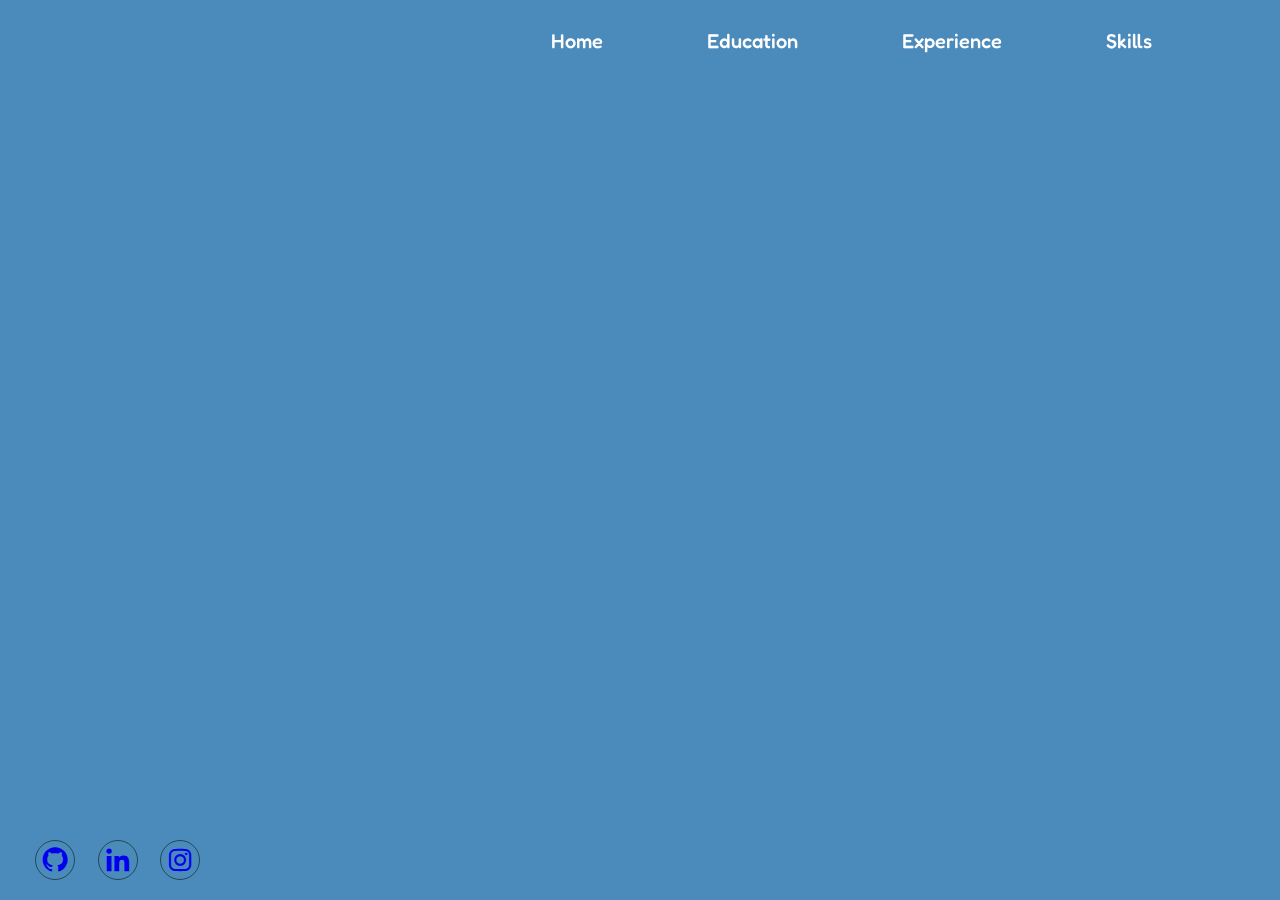
<file: index.html>
<!DOCTYPE html>
<html lang="en">
<head>
    <meta charset="UTF-8">
    <meta name="viewport" content="width=device-width, initial-scale=1.0">
    <link rel="stylesheet" href="style.css">
    <link rel="preconnect" href="https://fonts.googleapis.com">
    <link rel="preconnect" href="https://fonts.gstatic.com" crossorigin>
    <link href="https://fonts.googleapis.com/css2?family=Fredoka:wght@300..700&display=swap" rel="stylesheet">
    <link href='https://unpkg.com/boxicons@2.1.4/css/boxicons.min.css' rel='stylesheet'>
    <title>Charan's Portfolio</title>
</head>
<body>
    <header class="logo">
        <a href="#" class="name">Portfolio</a>
        <nav class="nav">
            <a href="index.html" class="home">Home</a>
            <a href="about.html" target="_self">Education</a>
            <a href="job.html">Experience</a>
            <a href="skills.html">Skills</a>
        </nav>
    </header>  
    <section class="name1">
        <div class="home">
            <h1>Hi I'm Charan Sai Kappera</h1>
            <h3>Developer</h3>
            <p>I'am an aspiring developer with a passion for coding and problem-solving. Eager to learn and grow in the
                software industry, Focused on developing the necessary skills to succeed as a developer.</p>
        </div>
        <div class="bth">
            <a href="#"></a>
            <a href="#"></a>
        </div>
    </section>  
    <div class="icon">
        <a href="https://github.com/cherry23-sai" target="_blank"><i class='bx bxl-github'></i></a>
        <a href="https://www.linkedin.com/in/charan-sai-b875a6271/" target="_blank"><i class='bx bxl-linkedin' ></i></a>
        <a href="https://www.instagram.com/charansai_23/" target="_blank"><i class='bx bxl-instagram' ></i></a>
    </div>

</body>
</html>
</file>
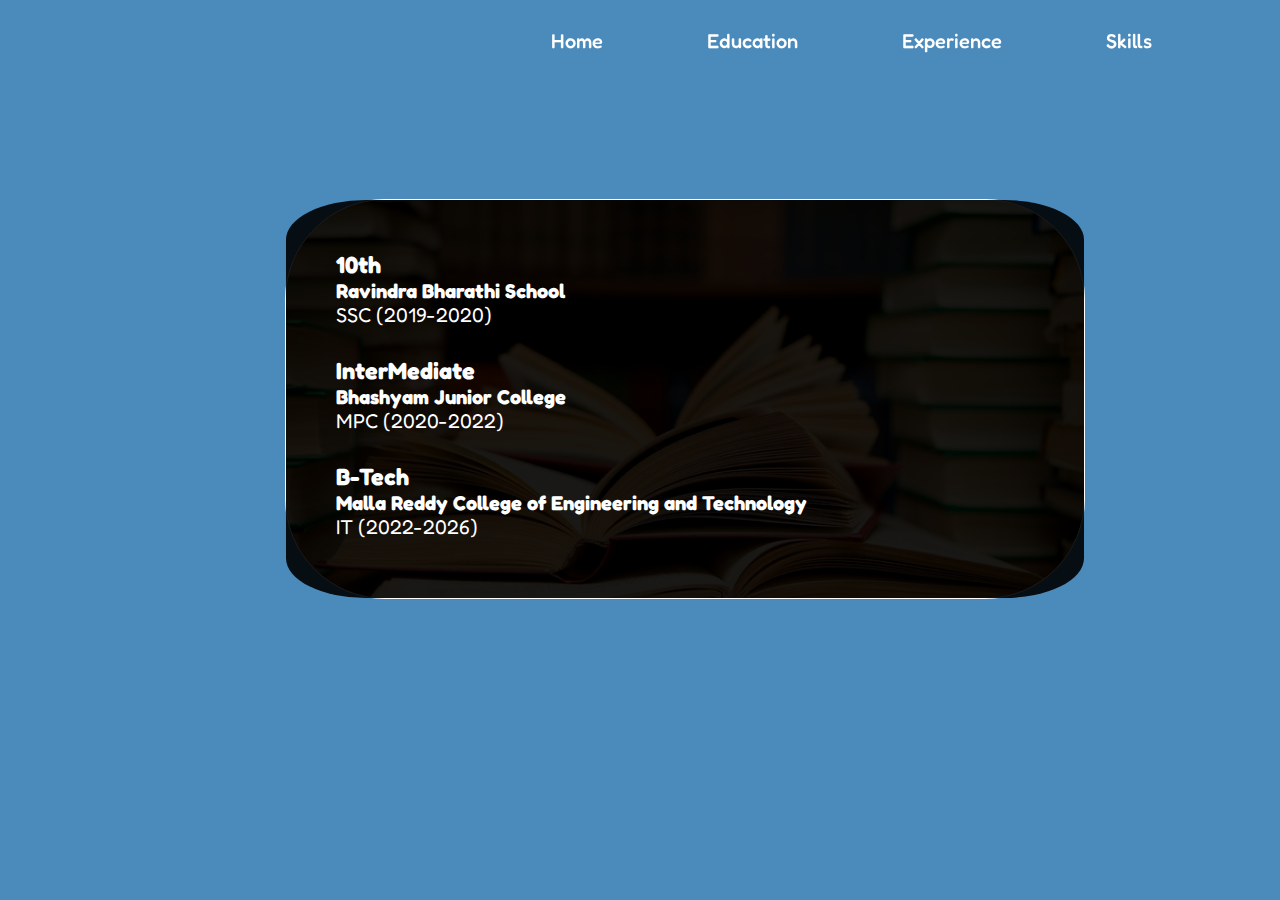
<file: about.html>
<!DOCTYPE html>
<html lang="en">
<head>
    <meta charset="UTF-8">
    <meta name="viewport" content="width=device-width, initial-scale=1.0">
    <link rel="preconnect" href="https://fonts.googleapis.com">
    <link rel="preconnect" href="https://fonts.gstatic.com" crossorigin>
    <link href="https://fonts.googleapis.com/css2?family=Fredoka:wght@300..700&display=swap" rel="stylesheet">
    <link href='https://unpkg.com/boxicons@2.1.4/css/boxicons.min.css' rel='stylesheet'>
    <title>Education</title>
</head>
<style>
    * {
    margin: 0;
    padding: 0;
    box-sizing: border-box;
    font-family: "Fredoka", sans-serif;
    }
    body{
        background-color: #4b8bbc;
    }
    .head{
        margin-left: 285px;
        margin-top: 150px;
        color: white;
    }
    .study{
        border: 1px solid white;
        border-radius: 100px;
        padding: 35px;
        width: 800px;
        height: 400px;
        font-size: 20px;
        position: relative;
        background-image: url('background.jpg');
        background-size: cover;
        background-position: center;
        /* filter : brightness(0.2); */
    }
    .study::before{
        content: '';
        position: absolute;
        top: 0;
        left: 0;
        border-radius: 10%;
        width: 100%;
        height: 100%;
        background-color: rgba(0, 0, 0, 0.9); /* Adjust transparency for dimming */
        z-index: 1; /* Place the overlay behind the text */
    }
    .tenth{
        position: relative;
        z-index: 2; /* Keep the text above the dimmed background */
        color: white; /* Or any other color to contrast with the background */
        padding: 2%;
    }
    .inter{
        position: relative;
        z-index: 2; /* Keep the text above the dimmed background */
        color: white; /* Or any other color to contrast with the background */
        padding: 2%;
    }
    .btech{
        position: relative;
        z-index: 2; /* Keep the text above the dimmed background */
        color: white; /* Or any other color to contrast with the background */
        padding: 2%;
    }
    .head h1{
        display: inline-block;
        margin-left: 25px;
        margin-bottom: 10px;
    }
    .head::before{
        content: '';
        position: absolute;
        width: 100%;
        height: 100%;
        top: 0;
        right: 0;
        background: #4b8bbc;
        animation: showRight 1s ease forwards;
        animation-delay: 1s;
        animation-duration: 5s;

    }
    .logo{
    position: fixed;
    top: 0;
    left: 0;
    width: 100%;
    padding: 20px 10%;
    display: flex;
    justify-content: space-between;
    align-items: center;
    z-index: 100;
    }
    .name::before{
        content: '';
        position: absolute;
        width: 100%;
        height: 100%;
        top: 0;
        right: 0;
        background: #4b8bbc;
        animation: showRight 1s ease forwards;
        animation-delay: .4s;

    }
    @keyframes showRight{
        100%{
            width: 0;
         }
    }
    .name{
        position: relative;
        text-decoration: none;
        color: white;
        font-size: 35px;
        font-weight: 700;
        letter-spacing: 2px;
    }
    .nav a{
        color: white;
        font-size: 15px; 
        font-weight: 600;
        margin-left: 100px;
        font-size: 20px;
        font-weight: 500;
        text-decoration: none;
    }
    .nav a:hover{
    color: #264653;
    transition: 1s;
}
</style>
<body>
    <header class="logo">
        <a href="#" class="name">Portfolio</a>
        <nav class="nav">
            <a href="index.html" class="home">Home</a>
            <a href="about.html" target="_self">Education</a>
            <a href="job.html">Experience</a>
            <a href="skills.html">Skills</a>
        </nav>
    </header>
    <div class="head">
        <h1>My Educational Background</h1>
        <div class="ani">
            <div class="study">
                <div class="tenth">
                    <h3>10th</h3>
                    <h4>Ravindra Bharathi School</h4>
                    <p>SSC (2019-2020)</p>
                </div>
                <div class="inter">
                    <h3>InterMediate</h3>
                    <h4>Bhashyam Junior College</h4>
                    <p>MPC (2020-2022)</p>
                </div>
                <div class="btech">
                    <h3>B-Tech</h3>
                    <h4>Malla Reddy College of Engineering and Technology</h4>
                    <p>IT (2022-2026)</p>
                </div>
            </div>
        </div>
    </div>     
</body>
</html>
</file>
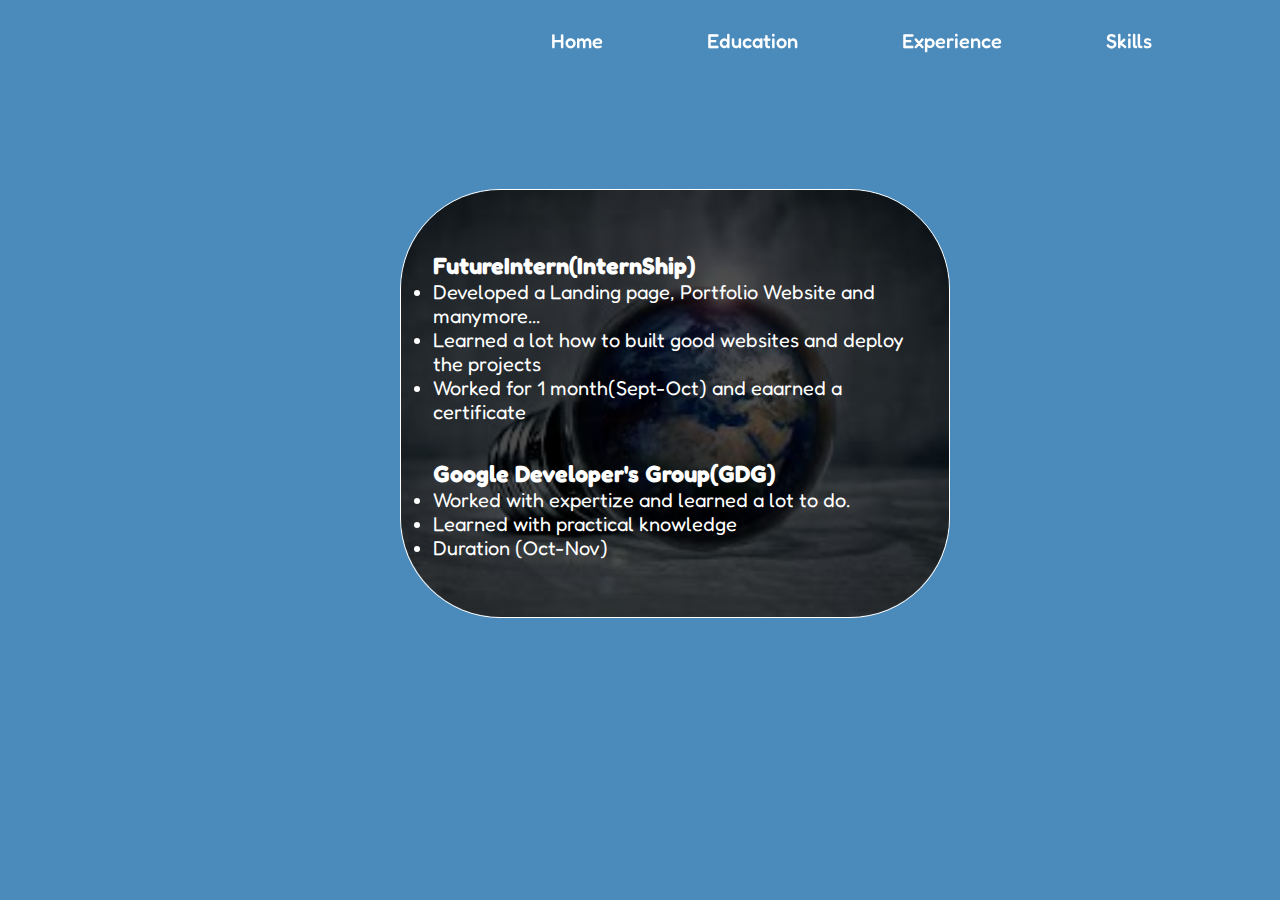
<file: job.html>
<!DOCTYPE html>
<html lang="en">
<head>
    <meta charset="UTF-8">
    <meta name="viewport" content="width=device-width, initial-scale=1.0">
    <link rel="preconnect" href="https://fonts.googleapis.com">
    <link rel="preconnect" href="https://fonts.gstatic.com" crossorigin>
    <link href="https://fonts.googleapis.com/css2?family=Fredoka:wght@300..700&display=swap" rel="stylesheet">
    <title>Experience</title>
</head>
<style>
    *{
        
        margin: 0;
        padding: 0;
        box-sizing: border-box;
        font-family: "Fredoka", sans-serif;
        
    }
    .logo{
        position: fixed;
        top: 0;
    left: 0;
    width: 100%;
    padding: 20px 10%;
    display: flex;
    justify-content: space-between;
    align-items: center;
    z-index: 100;
}
.name::before{
    content: '';
    position: absolute;
    width: 100%;
    height: 100%;
    top: 0;
    right: 0;
    background: #4b8bbc;
    animation: showRight 1s ease forwards;
    animation-delay: .4s;
    
}
@keyframes showRight{
    100%{
        width: 0;
    }
}
body{
    background-color: #4b8bbc;
}
.nav a:hover{
    color: #264653;
    transition: 1s;
}
.name{
    position: relative;
    text-decoration: none;
    color: white;
    font-size: 35px;
    font-weight: 700;
    letter-spacing: 2px;
}
.nav a{
    color: white;
    font-size: 15px; 
    font-weight: 600;
    margin-left: 100px;
    font-size: 20px;
    font-weight: 500;
    text-decoration: none;
}
.study{
    margin-left: 400px;
    margin-top: 140px;
    }
    .study h1{
        position: relative;
        margin-bottom: 10px;
        display: inline-block;
        margin-left: 70px;
    }
    .study h1::before{
        content: '';
        position: absolute;
        width: 100%;
        height: 100%;
        top: 0;
        right: 0;
        background: #4b8bbc;
        animation: showRight 1s ease forwards;
        animation-delay: 1.4s;
    }
.histroy{
    position: relative;
    border: 1px solid white;
    border-radius: 100px;
    padding: 3%;
    width: 550px;
    font-size: 20px;
    background-image: url('images.jpeg');
    background-size: cover;
    background-position: center;
}
.histroy::before{
    content: '';
        position: absolute;
        top: 0;
        left: 0;
        border-radius: 100px;
        width: 100%;
        height: 100%;
        background-color: rgba(0, 0, 0, 0.7); /* Adjust transparency for dimming */
        z-index: 1; /* Place the overlay behind the text */
}

.one{
    position: relative;
    z-index: 2; /* Keep the text above the dimmed background */
    color: white; /* Or any other color to contrast with the background */
    margin: 35px 6px;
}
.two{
    position: relative;
    z-index: 2; /* Keep the text above the dimmed background */
    color: white; /* Or any other color to contrast with the background */
    margin: 30px 6px;
}
</style>

<body>
    <header class="logo">
        <a href="#" class="name">Portfolio</a>
        <nav class="nav">
            <a href="index.html" class="home">Home</a>
            <a href="about.html" target="_self">Education</a>
            <a href="job.html">Experience</a>
            <a href="skills.html">Skills</a>
        </nav>
    </header>  
    <div class="study">
        <h1>Hands-on Experience</h1>
        <div class="histroy">
            <div class="one">
                <h3>FutureIntern(InternShip)</h3>
                <p><li>
                    Developed a Landing page, Portfolio Website and manymore...
                </li>
                <li>Learned a lot how to built good websites and deploy the projects</li>
                <li>Worked for 1 month(Sept-Oct) and eaarned a certificate</li>
            </p>
            </div>
            <div class="two">
                <h3>Google Developer's Group(GDG)</h3>
                <p><li>Worked with expertize and learned a lot to do.</li>
                   <li>Learned with practical knowledge</li>
                   <li>Duration (Oct-Nov)</li>
                </p>
            </div>
        </div>    
    </div>    
</body>
</html>
</file>
<file: style.css>
*{
    margin: 0;
    padding: 0;
    box-sizing: border-box;
    font-family: "Fredoka", sans-serif;
}
.logo{
    position: fixed;
    top: 0;
    left: 0;
    width: 100%;
    padding: 20px 10%;
    display: flex;
    justify-content: space-between;
    align-items: center;
    z-index: 100;
}
.name::before{
    content: '';
    position: absolute;
    width: 100%;
    height: 100%;
    top: 0;
    right: 0;
    background: #4b8bbc;
    animation: showRight 1s ease forwards;
    animation-delay: .4s;

}
@keyframes showRight{
    100%{
        width: 0;
    }
}

body{
    background-image: url('pic.jpg');
    background-size: cover;
    background-attachment: fixed;
}
body::before{
    content: '';
    position: absolute;
    width: 100%;
    height: 100%;
    top: 0;
    right: 0;
    background: #4b8bbc;
    animation: showRight 1s ease forwards;
    animation-delay: 2s;
}
.name{
    position: relative;
    text-decoration: none;
    color: white;
    font-size: 35px;
    font-weight: 700;
    letter-spacing: 2px;
}
.nav a{
    color: white;
    font-size: 15px; 
    font-weight: 600;
    margin-left: 100px;
    font-size: 20px;
    font-weight: 500;
    text-decoration: none;
}
.nav a:hover{
    color: #264653;
    transition: 1s;
}
.name1{
    height: 100vh;
    display: flex;
    flex: 1;
    align-items: center;
    border: 1px solid solid;
    max-width: 850px;
    padding: 0 10%;
    line-break: 1.5;
}
.name1 h1{
    position: relative;
    font-size: 40px;
}
.name1 h1::before{
    content: '';
    position: absolute;
    width: 100%;
    height: 100%;
    top: 0;
    right: 0;
    background: #4b8bbc;
    animation: showRight 1s ease forwards;
    animation-delay: 1s;

}
.name1 h3{
    position: relative;
    font-size: 25px;
}
.name1 h3::before{
    content: '';
    position: absolute;
    width: 100%;
    height: 100%;
    top: 0;
    right: 0;
    background: #4b8bbc;
    animation: showRight 1s ease forwards;
    animation-delay: 1.5s

}
.name1 p{
    position: relative;
    margin-top: 10px;
}
.name1 p::before{
    content: '';
    position: absolute;
    width: 100%;
    height: 100%;
    top: 0;
    right: 0;
    background: #4b8bbc;
    animation: showRight 1s ease forwards;
    animation-delay: 1.8s;

}
.icon{
    position: absolute;
    display: flex;
    bottom: 20px;
    width: 200px;
    padding-left: 35px;
    justify-content: space-between;
    align-items: center;
    /* background-color: #264653; */
}
.icon a{
    display: inline-flex;
    width: 40px;
    height: 40px;
    background-color: transparent;
    border-radius: 50%;
    justify-content: center;
    align-items: center;
    border: 1px solid #264653;
    text-decoration: none;
    font-size: 30px;
}
.icon a:hover{
    font-size: 35px;
    box-shadow: 0px 2px 6px 1 px black;
}
</file>
